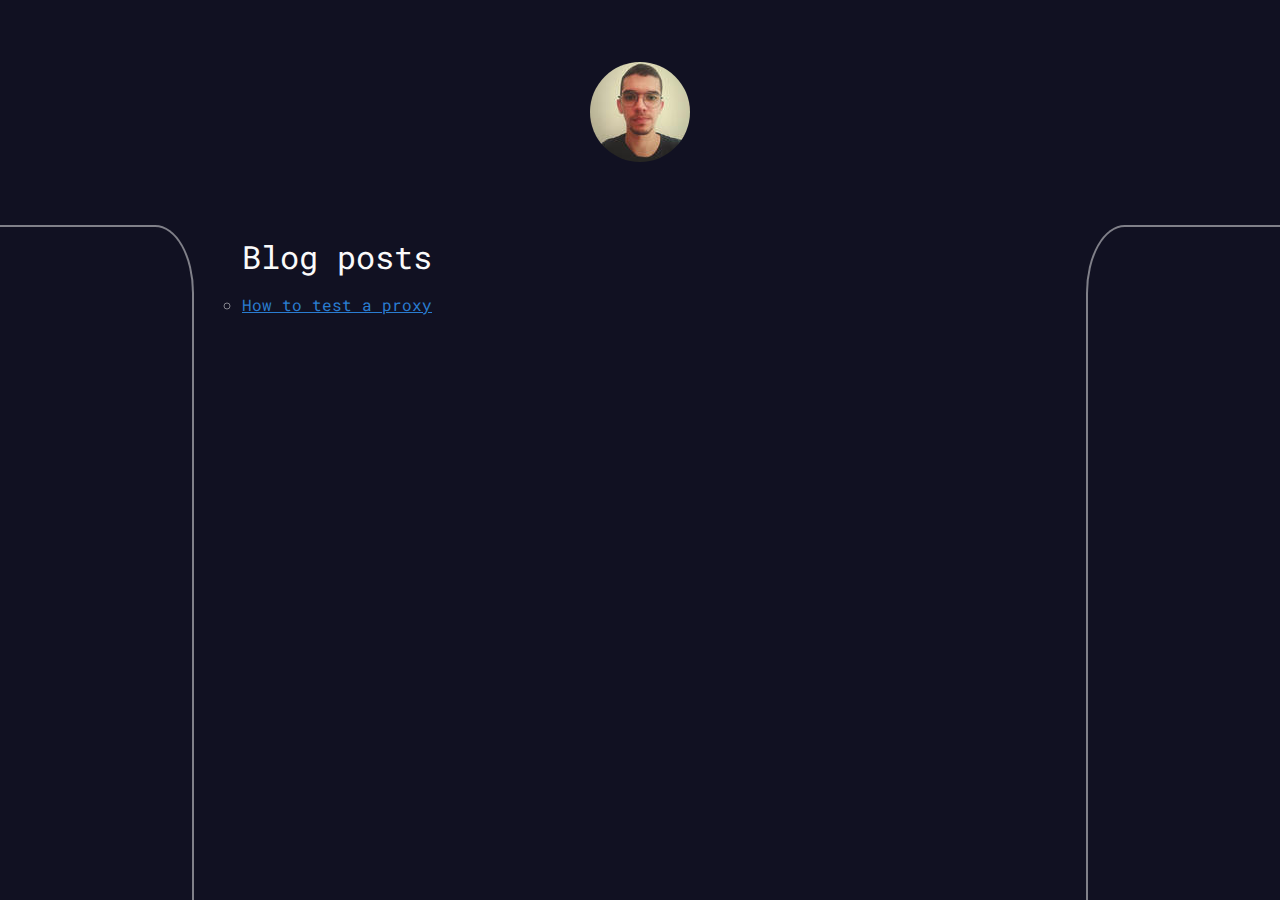
<file: index.html>
<!DOCTYPE html>
<html lang="en">
  <head>
    <meta charset="utf-8" />
    <title>dbofmmbt's blog</title>
    <meta name="viewport" content="width=device-width, initial-scale=1" />
    <link rel="stylesheet" href="/base.css" />
    <link rel="preconnect" href="https://fonts.googleapis.com">
    <link rel="preconnect" href="https://fonts.gstatic.com" crossorigin>
    <link href="https://fonts.googleapis.com/css2?family=Roboto+Mono&display=swap" rel="stylesheet">
  </head>

  <body class="root">
    

<div class="index">
  <header class="header">
    <nav>
      <div class="profile-img">
        
        <img src="http:&#x2F;&#x2F;dbofmmbt.github.io&#x2F;processed_images&#x2F;4aa3cdefd1b9aaaa00.jpg" alt="myself" />
      </div>
    </nav>
  </header>

  <div class="main-container">
    <div class="left"></div>
    <main class="main">
      <h1 class="title">Blog posts</h1>
      <ul class="blog-posts">
        
        <li><a href="http://dbofmmbt.github.io/how-to-test-proxy/">How to test a proxy</a></li>
        
      </ul>
    </main>
    <div class="right"></div>
  </div>
</div>

  </body>
</html>
</file>
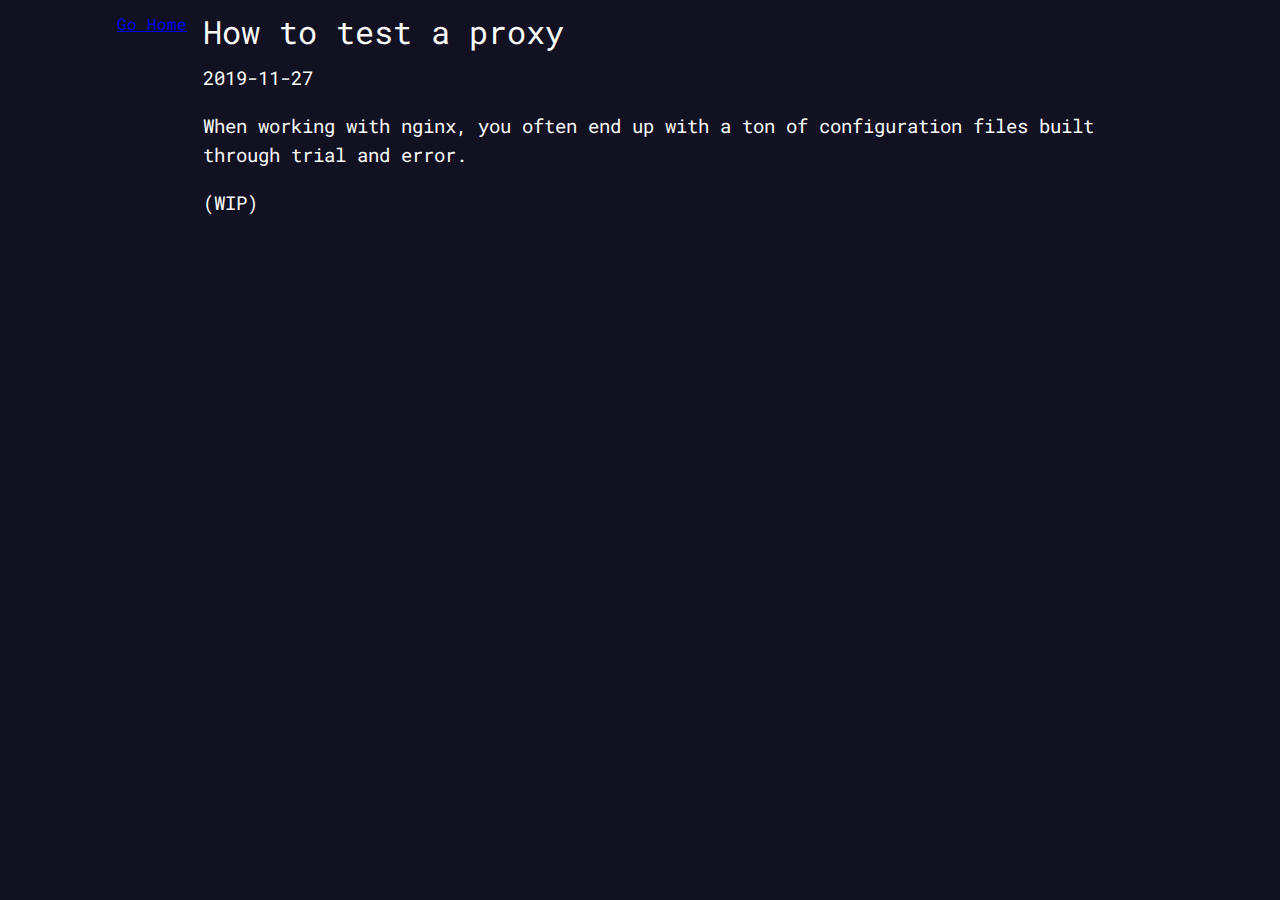
<file: how-to-test-proxy/index.html>
<!DOCTYPE html>
<html lang="en">
  <head>
    <meta charset="utf-8" />
    <title>dbofmmbt's blog</title>
    <meta name="viewport" content="width=device-width, initial-scale=1" />
    <link rel="stylesheet" href="/base.css" />
    <link rel="preconnect" href="https://fonts.googleapis.com">
    <link rel="preconnect" href="https://fonts.gstatic.com" crossorigin>
    <link href="https://fonts.googleapis.com/css2?family=Roboto+Mono&display=swap" rel="stylesheet">
  </head>

  <body class="root">
    

<a class="go-home" href="/">Go Home</a>

<main>
  <h1 class="title">How to test a proxy</h1>
  <p class="subtitle"><strong>2019-11-27</strong></p>
  <p>When working with nginx, you often end up with a ton of configuration files built through trial and error.</p>
<p>(WIP)</p>

</main>

  </body>
</html>
</file>
<file: base.css>
html,body,div,span,applet,object,iframe,h1,h2,h3,h4,h5,h6,p,blockquote,pre,a,abbr,acronym,address,big,cite,code,del,dfn,em,img,ins,kbd,q,s,samp,small,strike,strong,sub,sup,tt,var,b,u,i,center,dl,dt,dd,ol,ul,li,fieldset,form,label,legend,table,caption,tbody,tfoot,thead,tr,th,td,article,aside,canvas,details,embed,figure,figcaption,footer,header,hgroup,menu,nav,output,ruby,section,summary,time,mark,audio,video{margin:0;padding:0;border:0;font-size:100%;font:inherit;vertical-align:baseline;font-family:'Roboto Mono', cursive}article,aside,details,figcaption,figure,footer,header,hgroup,menu,nav,section{display:block}body{line-height:1}ol,ul{list-style:none}blockquote,q{quotes:none}blockquote:before,blockquote:after,q:before,q:after{content:'';content:none}table{border-collapse:collapse;border-spacing:0}.index{display:flex;flex-direction:column;align-items:center;min-height:100vh;width:100%}.profile-img img{border-radius:50%}.header{height:25vh;width:100%;display:flex;flex-direction:row;justify-content:center;align-items:center}.main{flex:1;max-width:960px;width:70vw;padding:0 3em;border-top:none;border-bottom:none}.sides,.right,.left{width:15vw;border:2px solid rgba(255,255,255,0.466667);height:100%}.left{border-top-right-radius:20% 10%;border-left:none}.right{border-top-left-radius:20% 10%;border-right:none}.main-container{display:flex;justify-content:center;min-height:75vh;width:100vw;overflow:hidden}.blog-posts{line-height:2em}.blog-posts li::marker{color:rgba(255,255,255,0.466667)}.blog-posts li{list-style:circle}.blog-posts a:link{color:#2a7dd1}.blog-posts a:visited{color:#8646cf}.go-home{margin-top:1em;margin-right:1em}main{max-width:960px}main p{line-height:1.5em}.root{background-color:#112;color:#fafafa;display:flex;justify-content:center;min-height:100%;height:100%}h1{font-size:2em;margin-top:0.5em;margin-bottom:0.5em}p{font-size:1.2em;margin-bottom:1.0em}
</file>
